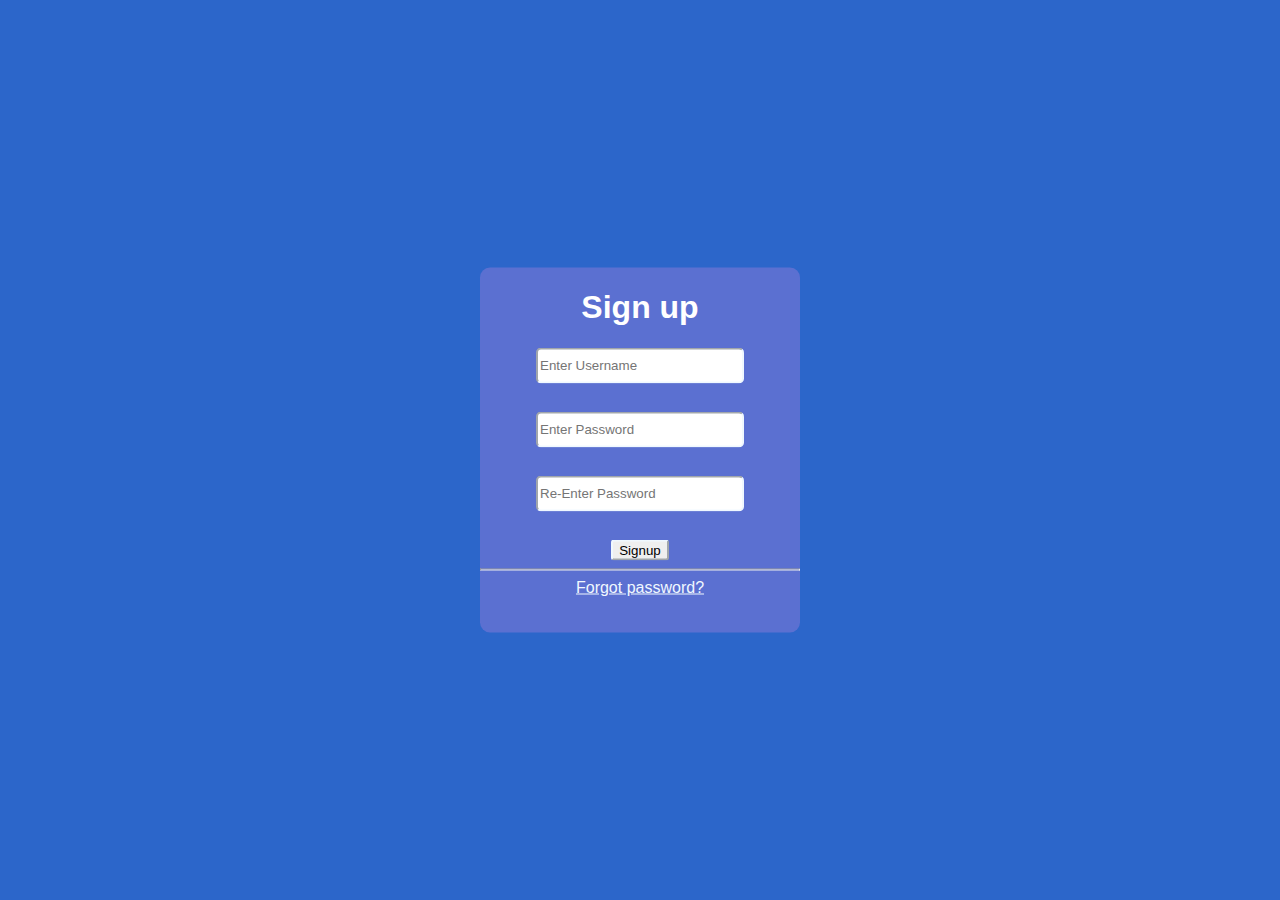
<file: index.html>
<!DOCTYPE html>
<head>
    <link rel="stylesheet" href="css/styles.css">
    <script src="validations.js"></script>

    <title>Login Page</title>
</head>
<body>
    <div class="loginbox">
        <h1>Sign up</h1>
        <form>
            
            <input id="username" type="text" style="width: 200px;height: 30px;border-radius: 5px;border-color: aliceblue;" placeholder="Enter Username" required>
            <p style="font-size: 10px;" id="u1"></p>
            <br>
            <input id="pass1" type="password" style="width: 200px;height: 30px;border-radius: 5px;border-color: aliceblue;" placeholder="Enter Password" required>
            <p style="font-size: 10px;" id="u2"></p>
            <br>
            <input id="pass2" type="password" style="width: 200px;height: 30px;border-radius: 5px;border-color: aliceblue;" placeholder="Re-Enter Password" required>
            <p style="font-size: 10px;" id="u3"></p>
            <br>
            <button class="button" type="button" style="border-radius: 3px;border-color: aliceblue;" onclick=signup()>Signup</button>
            <br>
            <hr>
            <a href="#" style="color: aliceblue;">Forgot password?</a>
            
        </form>
    </div>

</body>
</file>
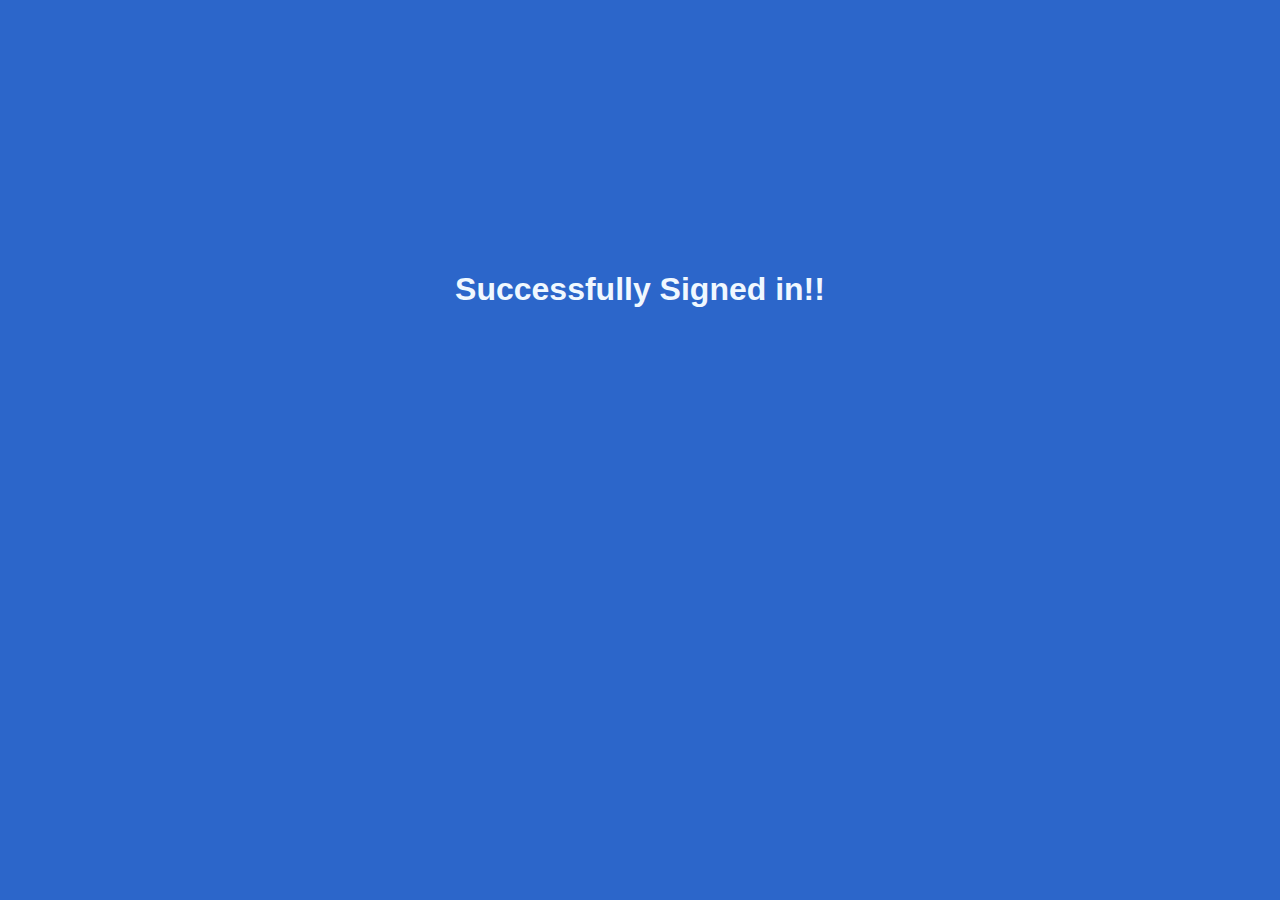
<file: index2.html>
<!DOCTYPE html>
<html lang="en">
<head>
    <title>Signed in</title>
</head>
<body style="background-color: rgb(44, 102, 202);">
    <h1 style="font-family: 'Trebuchet MS', 'Lucida Sans Unicode', 'Lucida Grande', 'Lucida Sans', Arial, sans-serif;text-align: center;padding-top: 250px;color: aliceblue;">Successfully Signed in!!</h1>
</body>
</html>
</file>
<file: css/styles.css>
body{
    background-color: rgb(44, 102, 202);
}
.loginbox{
    border-radius: 10px;
    font-family: 'Trebuchet MS', 'Lucida Sans Unicode', 'Lucida Grande', 'Lucida Sans', Arial, sans-serif;
    text-align: center;
    background: rgb(91, 112, 209);
    color: #fff;
    width: 320px;
    height: 365px;
    top: 50%;
    left: 50%;
    position: absolute;
    transform: translate(-50%,-50%);
    box-sizing: border-box;
}
</file>
